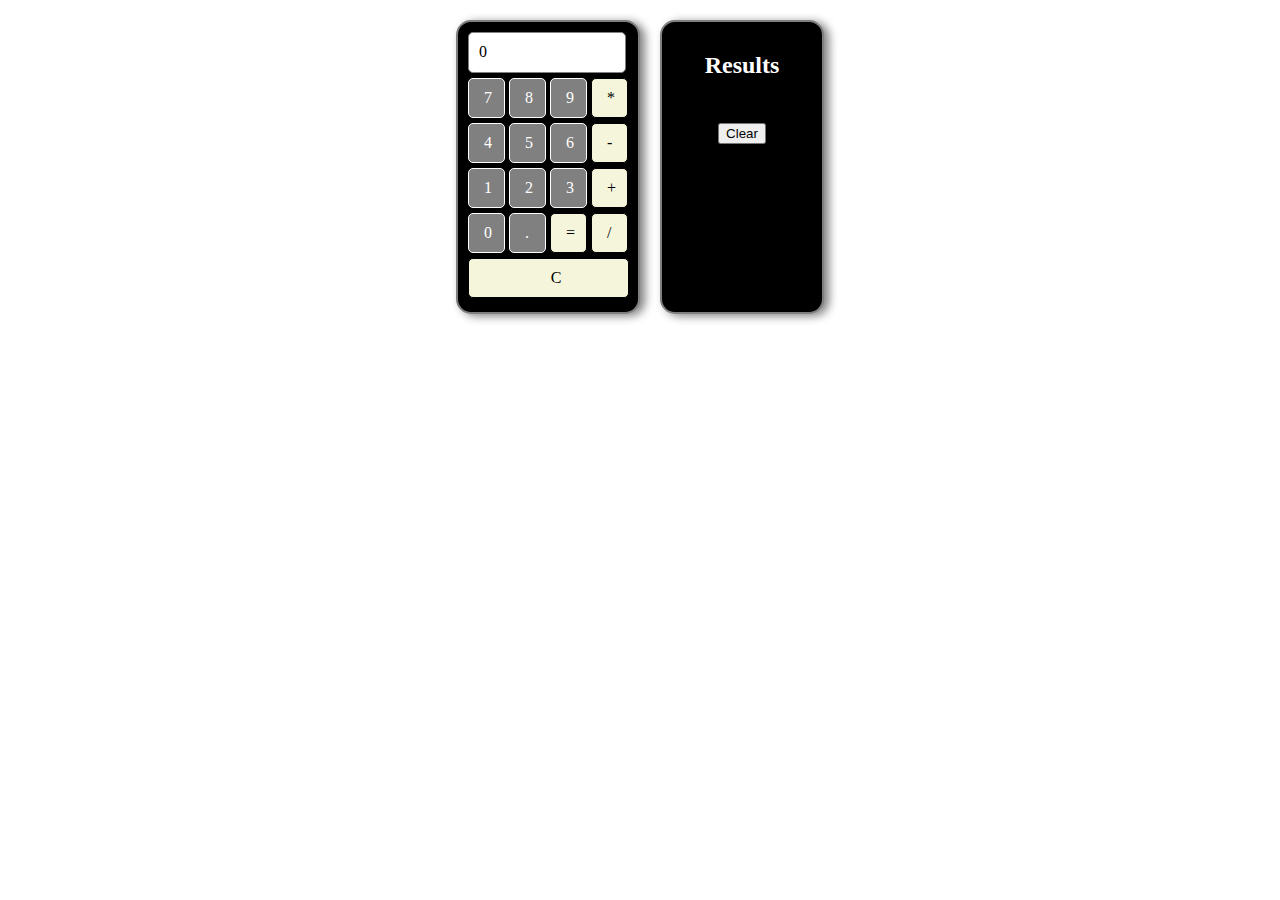
<file: Calulator/index.html>
<!DOCTYPE html>
<html lang="en">
<head>
    <meta charset="UTF-8">
    <meta name="viewport" content="width=device-width, initial-scale=1.0">
    <title>Calculator</title>
    <link rel="stylesheet" href="styles.css">
</head>
<body>
    
<div class="calculator-container">
    <section id="calculator">
        <span id="result">0</span>
        <span class="button calc_number">7</span>
        <span class="button calc_number">8</span>
        <span class="button calc_number">9</span>
        <span class="button calc_sign">*</span><br>
        <span class="button calc_number">4</span>
        <span class="button calc_number">5</span>
        <span class="button calc_number">6</span>
        <span class="button calc_sign">-</span><br>
        <span class="button calc_number">1</span>
        <span class="button calc_number">2</span>
        <span class="button calc_number">3</span>
        <span class="button calc_sign">+</span><br>
        <span class="button calc_number">0</span>
        <span class="button calc_number">.</span>
        <span class="button calc_sign">=</span>
        <span class="button calc_sign">/</span><br>
        <span class="button clear" id="cButton">C</span>
    </section>


    <aside id="result_block" class="hide">
        <h2>Results</h2>
        <ul id="result_list">
        </ul>
        <button id="clearButton">Clear</button>
    </aside>

</div>

    <script src="script.js"></script>
</body>
</html>
</file>
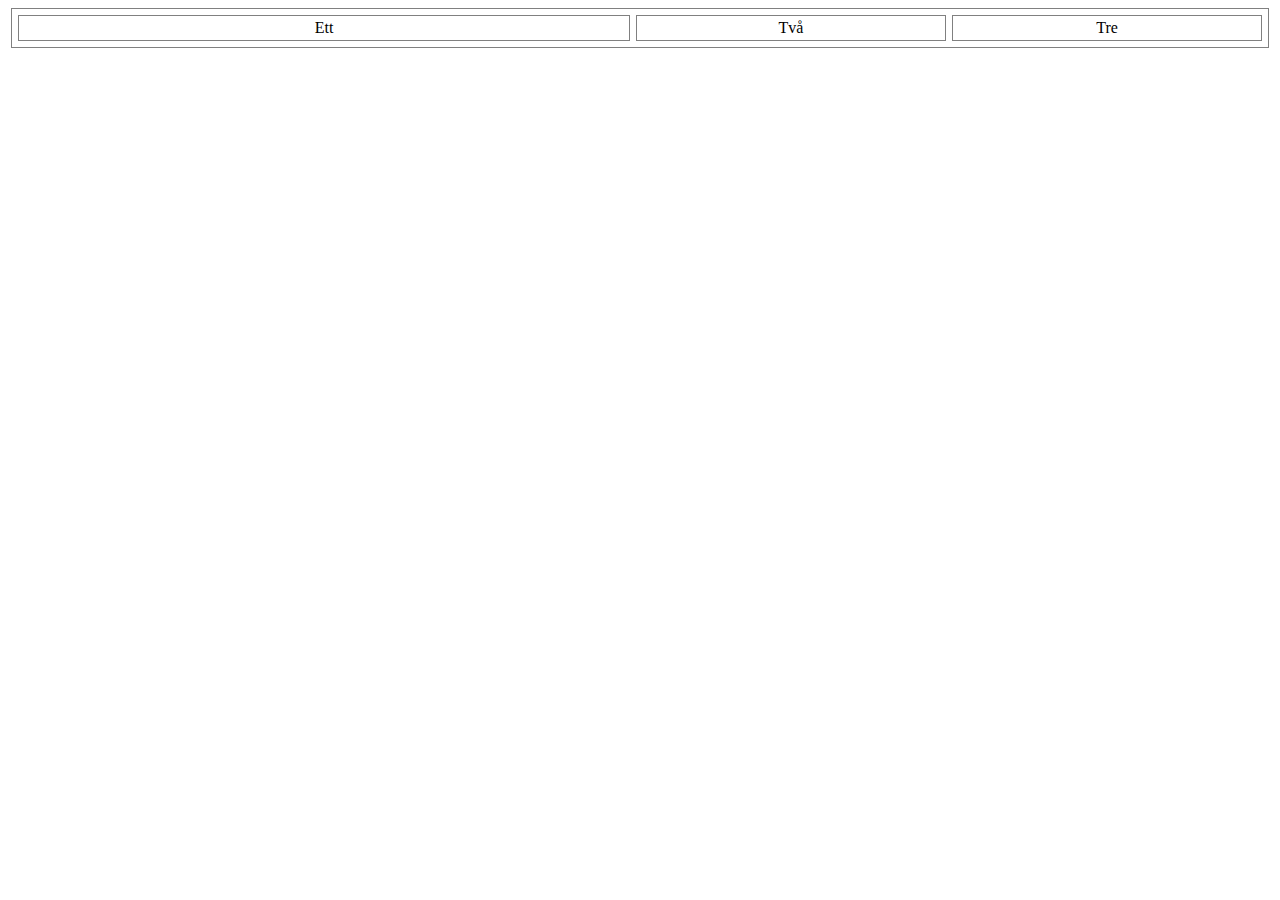
<file: Flexbox/index.html>
<!DOCTYPE html>
<html lang="en">
<head>
    <meta charset="UTF-8">
    <meta name="viewport" content="width=device-width, initial-scale=1.0">
    <title>Document</title>
    <link rel="stylesheet" href="styles.css">
</head>
<body>
    
    <div class="container">
        <div>Ett</div>
        <div>Två</div>
        <div>Tre</div>

    </div>

</body>
</html>
</file>
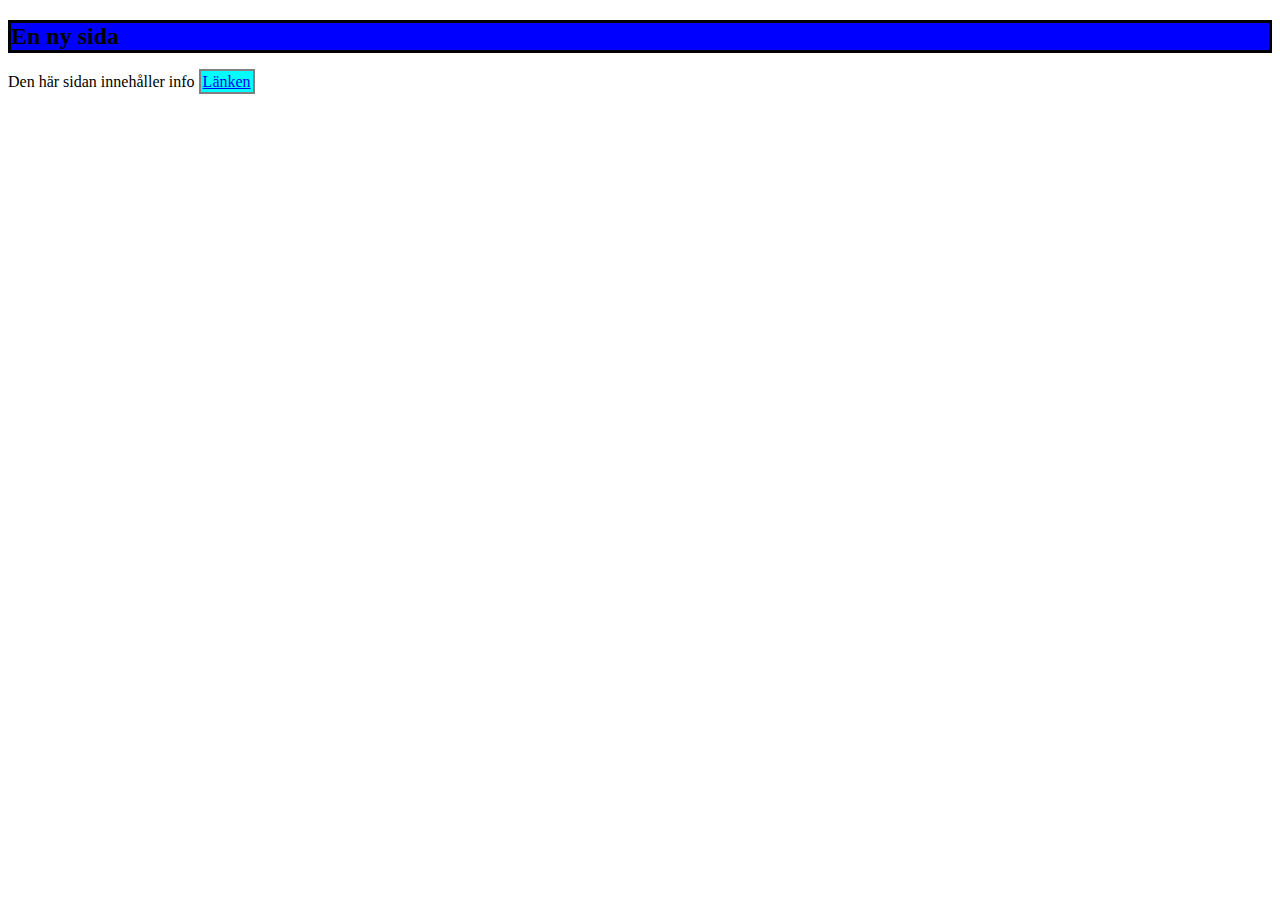
<file: Intro html:css/index.html>
<!DOCTYPE html>
<html lang="en">
<head>
    <meta charset="UTF-8">
    <meta http-equiv="X-UA-Compatible" content="IE=edge">
    <meta name="viewport" content="width=device-width, initial-scale=1.0">
    <title>Infosida</title>
    <link rel="stylesheet" href="styles.css">
</head>
<body>
    <h2 id="headline"> En ny sida</h2>

    <p class="text">Den här sidan innehåller info  <a href="https://vimeo.com/858326431?share=copy">Länken</a></p>

   

</body>
</html>
</file>
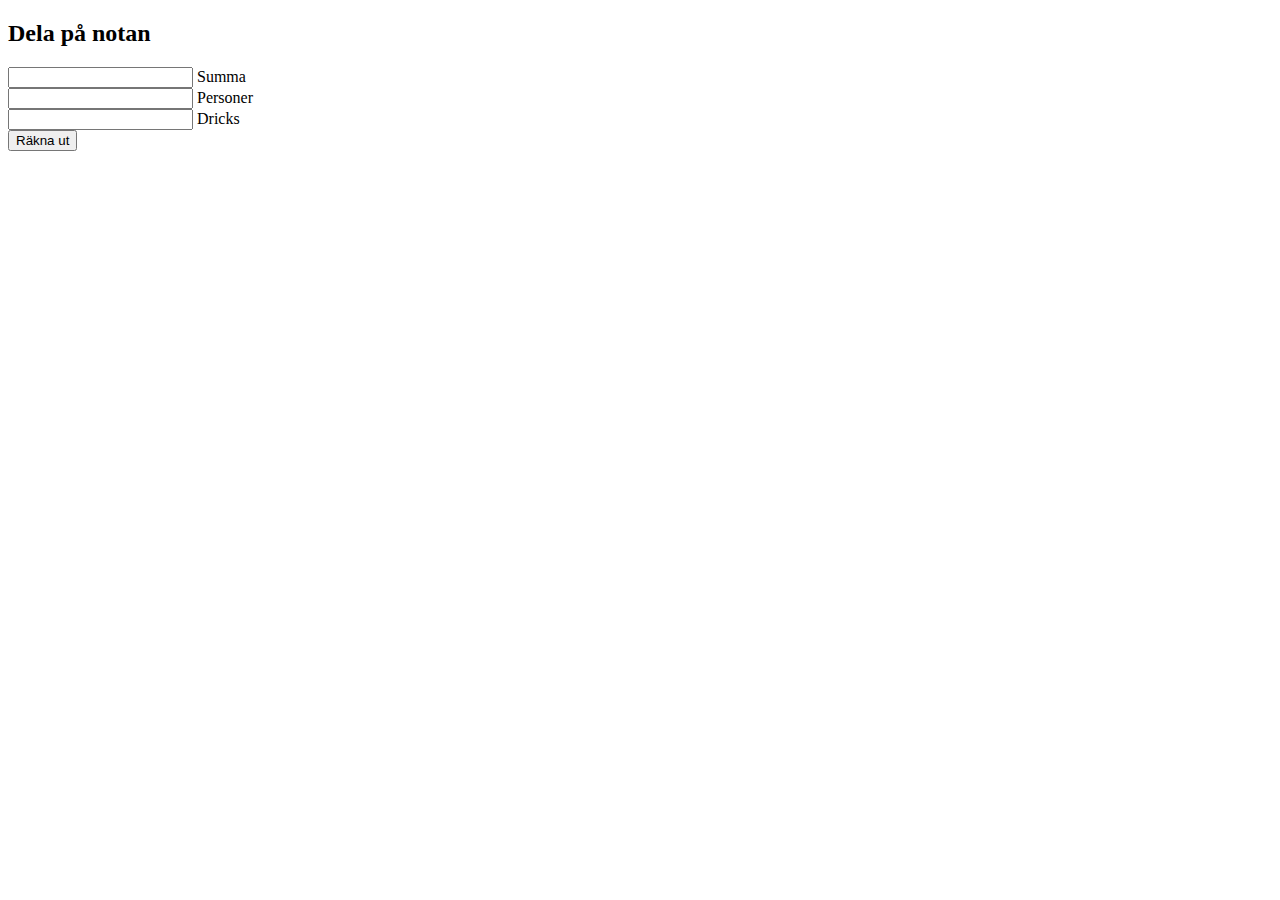
<file: intro js/index.html>
<!DOCTYPE html>
<html lang="en">
<head>
    <meta charset="UTF-8">
    <meta name="viewport" content="width=device-width, initial-scale=1.0">
    <title>Dela på notan</title>
    <link rel="stylesheet" href="styles.css">

</head>
<body>
    <h2>Dela på notan</h2>
    <section id="inputForm">
        <section>
            <input type="text" id="sum">
            <label for="sum">Summa</label>
        </section>
        <section>
            <input type="text" id="numberOfPeople">
            <label for="numberOfPeople">Personer</label>
        </section>
        <section>
            <input type="text" id="tip">
            <label for="tip">Dricks</label>
        </section>
        <button id="calculateButton">Räkna ut</button>
    </section>
    
    <section id="showSum" class="hide">
        <h2>Varje person ska betala:</h2>
        <h3 id="peopleSum"></h3>

        <button id="backButton">Tillbaka</button>
    </section>

    <script src="script.js"></script>
</body>
</html>
</file>
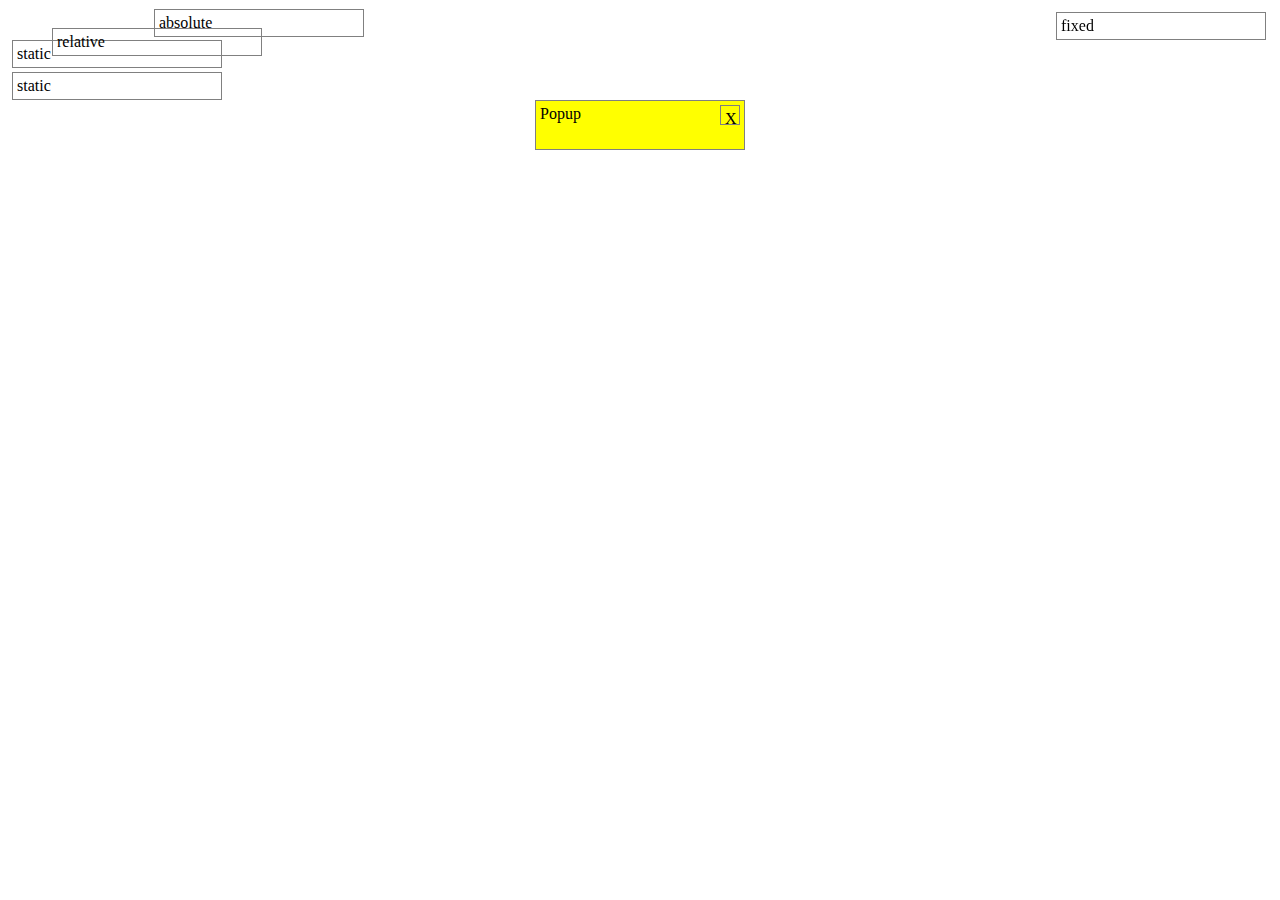
<file: Positionering/index.html>
<!DOCTYPE html>
<html lang="en">
<head>
    <meta charset="UTF-8">
    <meta name="viewport" content="width=device-width, initial-scale=1.0">
    <title>Positionering</title>
    <link rel="stylesheet" href="styles.css">
</head>
<body>
    <div id="div1">fixed</div>
    <div id="div2">relative</div>
    <div id="div3">absolute</div>
    <div id="div4">static</div>
    <div id="div5">static</div>



    <div id="Popup">Popup 
        <div id="Close">
            X
        </div>

    </div>

</body>
</html>
</file>
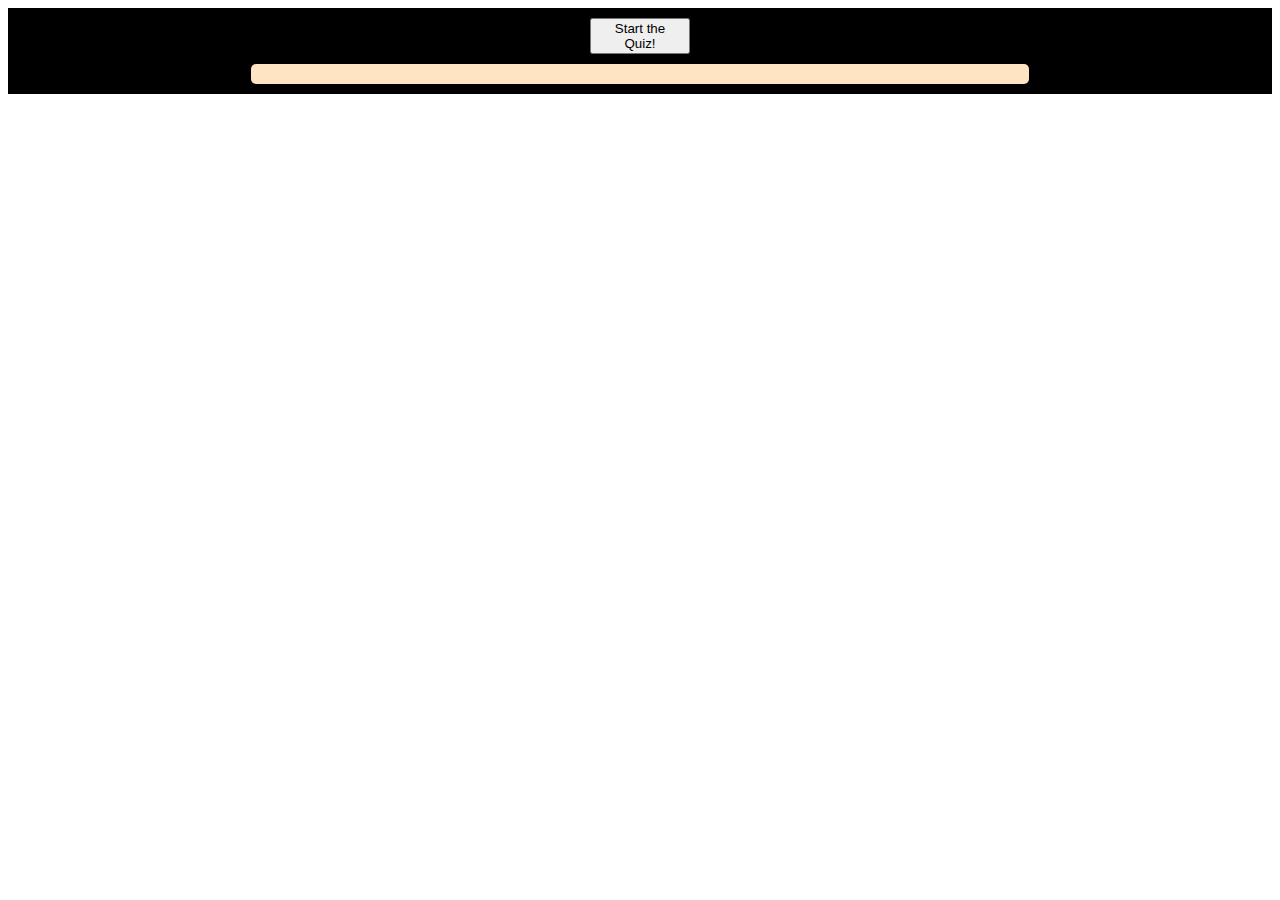
<file: quiz/index.html>
<!DOCTYPE html>
<html lang="en">
<head>
    <meta charset="UTF-8">
    <meta name="viewport" content="width=device-width, initial-scale=1.0">
    <title>Quiz</title>
    <link rel="stylesheet" href="styles.css">
</head>
<body>

<div id="quizMain">

    <button id="fetch">Start the Quiz!</button>

    <main id="questions">
        <!-- <div class="question">
            <h2>Vad heter jag?</h2>
            <div class="option"></div>
                Susan
                <div class="option"></div>
                Susan
        </div>
        </div> -->
    </main>
</div>

    <script src="quiz.js"></script>
</body>
</html>
</file>
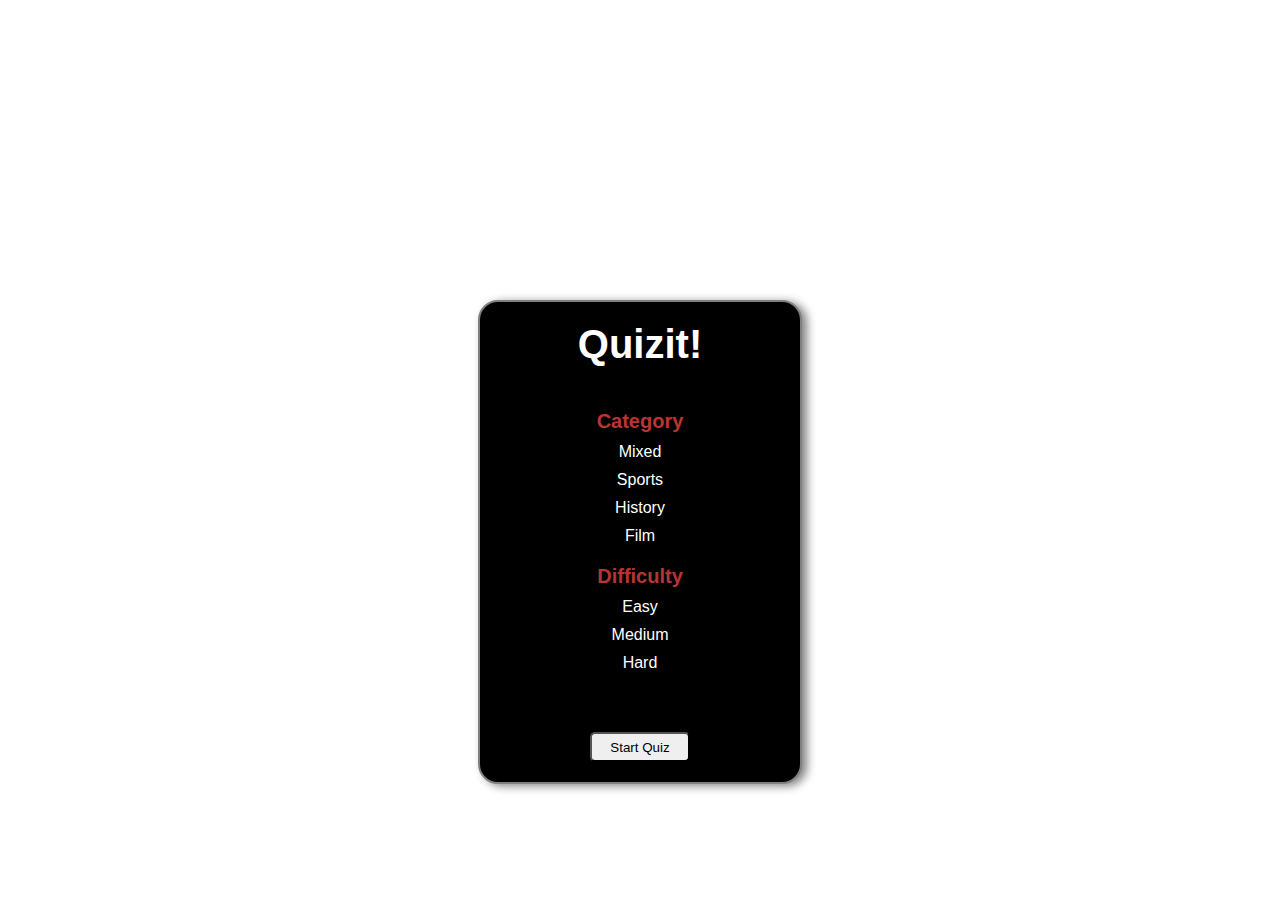
<file: Quizit_app/index.html>
<!DOCTYPE html>
<html lang="en">
<head>
    <meta charset="UTF-8">
    <meta name="viewport" content="width=device-width, initial-scale=1.0">
    <title>Quizit!</title>
    <link rel="stylesheet" href="styles.css">
</head>
<body>
<div class="content">
    <div class="quiz-container">
        <h2>Quizit!</h2>

        <ul class="category-list">
            <li class="category-header">Category</li>
            <li class="category-item">Mixed</li>
            <li class="category-item">Sports</li>
            <li class="category-item">History</li>
            <li class="category-item">Film</li>
        </ul>

        <ul class="difficulty-list">
            <li class="difficulty-header">Difficulty</li>
            <li class="difficulty-item">Easy</li>
            <li class="difficulty-item">Medium</li>
            <li class="difficulty-item">Hard</li>
        </ul>

        <button id="startButton">Start Quiz</button>
    </div>

    <div class="questions-container hide">

    </div>

</div>
    <script src="script.js"></script>
</body>
</html>
</file>
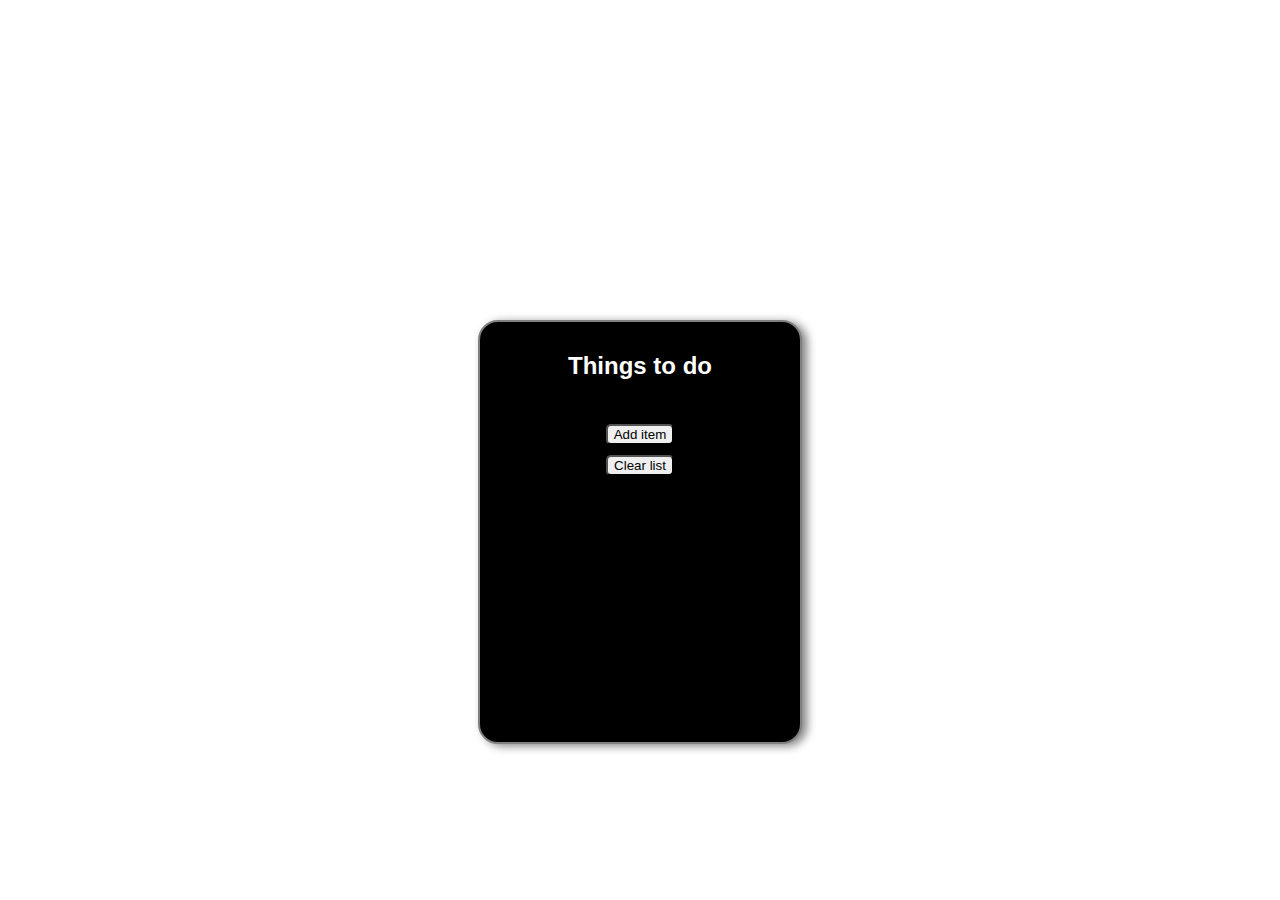
<file: Todo list/index.html>
<!DOCTYPE html>
<html lang="en">
<head>
    <meta charset="UTF-8">
    <meta name="viewport" content="width=device-width, initial-scale=1.0">
    <title>Todo App</title>
    <link rel="stylesheet" href="styles.css">
</head>
<body>
<div class="content">
    <div class="todo-container">

        <div id="todo">
            <h2>Things to do</h2>
        <ul id="todo_list">
        </ul>
        <button id="addTodoButton">Add item</button>
        <button id="clearListButton">Clear list</button>

        </div>

        <aside id="add_block" class="hide">
           <input type="text">
           <button id="addButton">Add</button>
            <button id="closeButton">Close</button>
        </aside>
        
    </div>

</div>
    <script src="script.js"></script>
</body>
</html>
</file>
<file: Calulator/styles.css>
.calculator-container {
    display: flex;
    justify-content: center;
    margin: 10px;
    margin: 10px;
    padding: 10px;
}
.calculator-container #calculator {
    margin-right: 10px; 
}
.calculator-container #result_block {
    margin-left: 10px;
}

#calculator {
    background-color: black;
    color: white;
    display: inline-block;
    border: grey solid 2px;
    border-radius: 15px;
    padding: 10px;
    box-shadow: 5px 2px 10px grey;
    height: 270px;
    width: 160px;
}

#result_block {
    display: flex;
    justify-content: center;
    background-color: black;
    color: white;
    width: auto; /* Remove fixed width */
    min-width: 140px; /* Set a minimum width */
    display: inline-block;
    border: grey solid 2px;
    border-radius: 15px;
    padding: 10px;
    box-shadow: 5px 2px 10px grey;
    text-align: center;
}

#result_list {
    display: flex;
    flex-direction: column;
    justify-content: space-between; /* Adjust as needed */
    align-items: center;
    list-style-type: none;
    padding: 12px; 
    margin: 0; 
}

#result {
    background-color: white;
    display: block;
    width: 85%;
    min-height: 19px;
    padding: 10px;
    border: grey solid 1px;
    border-radius: 5px;
    color: black;
   
}

.button {
    display: inline-block;
    background-color: gray;
    width: 20px;
    margin-top: 5px;
    padding-left: 15px;
    padding-top: 10px;
    padding-bottom: 10px;
    border: solid 1px;
    border-radius: 5px;
}

#clearButton {
    margin-top: 0px;
}

.calc_number {
    background-color: grey;
}
.calc_sign {
    margin-top: 2px;
    color: black;
    background-color: beige;
}
.clear {
    margin-top: 2px;
    width: 90%;
    color: black;
    background-color: beige;
    text-align: center;
    margin-top: 5px;
}

.calc_number:hover {
 background-color: coral;
}
.calc_sign:hover {
    background-color: coral;
   }
.clear:hover {
    background-color: coral;
}

.calc_number:active {
    transform: translate3d(1px, 1px, 0px);
}
.calc_sign:active {
    transform: translate3d(1px, 1px, 0px);
}
</file>
<file: Flexbox/styles.css>
div {
    border: 1px solid grey; 
    margin: 3px;
    padding: 3px;
}

.container {
    display: flex;
    flex-direction: row;
}

.container div {
    text-align: center;
    flex: 1;
}

.container div:nth-child(1) {
flex: 2;
}
</file>
<file: Intro html:css/styles.css>
h2 {
    background-color: blue;
}


a {
    background-color: aqua;
}

#headline {
    border: 3px solid black;
}

.text a {
    border: 2px solid grey;
    padding: 2px;
}
</file>
<file: intro js/styles.css>
.hide {
    display: none;
}
</file>
<file: Positionering/styles.css>
div {
    border: 1px solid grey;
    width: 200px;
    padding: 4px;
    margin: 4px;
}

#div1 {
    position: fixed;
    right: 10px;
}

#div2 {
    position: relative;
    left: 40px;
    top: 20px;
}

#div3 {
    position: absolute;
    left: 150px;
    top: 5px;
}

#Popup {
    position: fixed;
    background-color: yellow;
    height: 40px;
    top: 100px;
    margin: auto;
    left: 0px;
    right: 0px;
}

#Close {
    width: 10px;
    height: 10px;
    position: absolute;
    right: 0px;
    top: 0px;
}
</file>
<file: quiz/styles.css>
.correct_answer {
    background-color: green;
}
.incorrect_answer {
    background-color: red;
}

#quizMain {
    display: flex;
    flex-direction: column;
    align-items: center;
    justify-content: center;
    background-color: black;
}

#questions {
    background-color: bisque;
    width: 70%;
    max-width: 30px;
    min-width: 60%;
    height: 100%;
    border-radius: 5px;
    margin: 10px;
    padding: 10px;
}

button {
    width: 100px;
    height: 30%;
    margin-top: 10px;
}

h2 {
    text-align: center;
}
.option {
    text-align: center;

}
</file>
<file: Quizit_app/styles.css>
@import url('https://fonts.cdnfonts.com/css/alfa-slab-one');

h2 {
    font-size: 40px;
    margin-top: 10px;
}

.content {
    display: flex;
    justify-content: center;
    margin-top: 300px;
}

.quiz-container {
    border: grey solid 2px;
    background-color: #000000;
    font-family: 'Alfa Slab One', sans-serif;
    color: white;
    border-radius: 20px;
    box-shadow: 5px 2px 10px grey;
    min-height: 400px;
    min-width: 300px;
    height: auto;
    width: 160px;
    padding: 10px;
    margin: 0 10px; /* Adjust margins */
    display: flex;
    flex-direction: column;
    justify-content: center;
    align-items: center;
    overflow-y: auto; /* Add scrollbars when content exceeds container height */
    position: relative; /* Add position relative */
}

.questions-container {
    border: grey solid 2px;
    background-color: black;
    font-family: 'Alfa Slab One', sans-serif;
    color: white;
    border-radius: 20px;
    box-shadow: 5px 2px 10px grey;
    min-height: 400px;
    min-width: 300px;
    height: auto;
    width: 160px;
    padding: 10px;
    margin: 0 10px; /* Adjust margins */
    display: flex;
    flex-direction: column;
    justify-content: center;
    text-align: center;
    align-items: center;
    overflow-y: auto; /* Add scrollbars when content exceeds container height */
    position: relative; /* Add position relative */
}

#startButton {
    width: 100px;
    height: 30px;
    border-radius: 5px;
    margin-bottom: 10px;
    margin-top: 50px;
}

.next-button {
    
    margin-top: 50px;
    width: 20%;
    height: 10%;
    border-radius: 5px;
    background-color: white;
    color: black;
    /* Add more styles as needed */
}

.question {
    font-family:'Segoe UI', Tahoma, Geneva, Verdana, sans-serif
}

/* Style for the category and difficulty lists */
.category-header, .difficulty-header {
    font-weight: bold;
    color: rgb(185, 52, 52);
    font-size: 20px;
}

.category-list, .difficulty-list {
    list-style-type: none;
    margin: 0;
    padding: 0;
    text-align: center;
}

.category-list li, .difficulty-list li {
    margin: 10px 0;
} 

.hide {
    display: none;
}
</file>
<file: Todo list/styles.css>
@import url('https://fonts.cdnfonts.com/css/alfa-slab-one');

.hide {
    display: none;
}

.content {
    display: flex;
    justify-content: center;
    margin-top: 300px;
}

.todo-container {
    display: flex;
    justify-content: center;
    margin: 10px;
    padding: 10px;
}
#todo {
    border: grey solid 2px;
    background-color: #000000;
    font-family: 'Alfa Slab One', sans-serif;
    color: white;
    border-radius: 20px;
    box-shadow: 5px 2px 10px grey;
    min-height: 400px;
    min-width: 300px;
    height: auto;
    width: 160px;
    padding: 10px;
    margin: 0 10px; /* Adjust margins */
    display: flex;
    flex-direction: column;
    justify-content: flex-start;
    align-items: center;
    overflow-y: auto; /* Add scrollbars when content exceeds container height */
    position: relative; /* Add position relative */
}

#todo #clearListButton {
    border-radius: 5px;
    margin-bottom: 10px;
}

#todo #addTodoButton {
    border-radius: 5px;
    margin-bottom: 10px;
}

#todo_list li {
    position: relative;
    margin-bottom: 10px; /* Adjust the spacing between list items */
    padding: 5px; /* Add padding to create space around each item */
    padding-left: 20px;
    padding-right: 25px;
}

#add_block {
    border: grey solid 2px;
    border-radius: 5px;
    box-shadow: 5px 2px 10px grey;
    height: 85px;
    width: 160px;
    padding: 10px;
    margin: 0 10px; /* Adjust margins */
    
}

#add_block input{
    margin-left: 7px;
    margin-right: 10px;
} 

#add_block button {
    margin-top: 10px;
    margin-left: 60px;
}
#add_block #closeButton {
    margin-top: 10px;
    margin-left: 55px;
}

#todo_list {
 display: flex;
    flex-direction: column;
    justify-content: space-between; /* Adjust as needed */
    align-items: center;
    list-style-type: none;
    padding: 12px; 
    margin: 0;     
}

.checked {
    position: relative;
    text-decoration: line-through; /* Add a line-through to indicate checked items */
    /* You can add more styles as needed */
}

/* Add a green checkmark using a pseudo-element */
.checked::before {
    content: '\2713'; /* Unicode checkmark character */
    color: #3bc94e; /* Green color for the checkmark */
    font-size: 1.2em; /* Adjust the size of the checkmark */
    position: absolute;
    top: 50%; /* Position it vertically in the middle */
    left: 0; /* Position it to the left of the item */
    transform: translateY(-50%); /* Center it vertically */
    display: inline-block; /* Make sure it takes up space */
}


/* Apply styles when hovering or clicking on the checked item */
.checked:hover::before,
.checked:focus::before,
.checked:active::before {
    color: #3bc94e; /* Green color for the checkmark on interaction */
}
</file>
